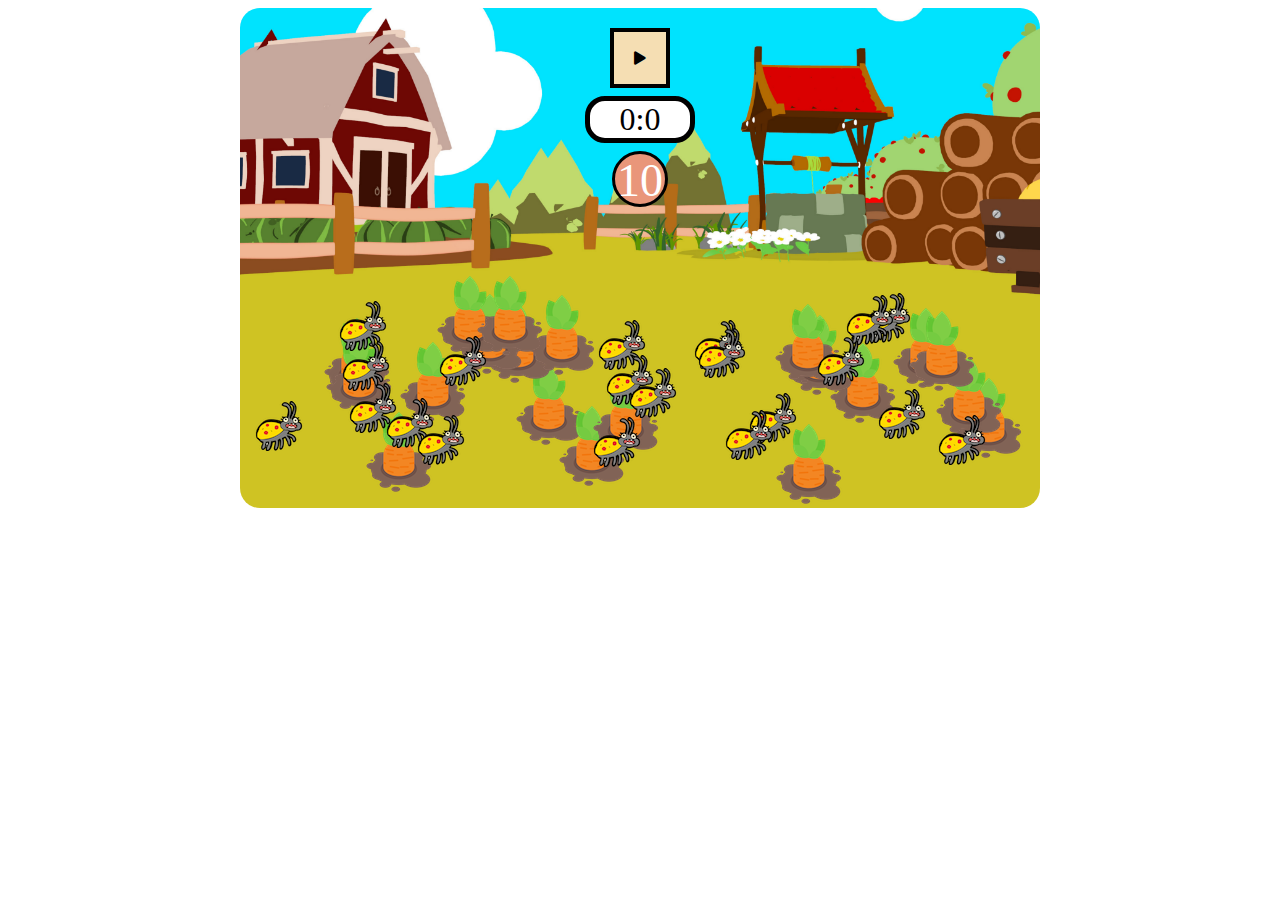
<file: carrot/index.html>
<!DOCTYPE html>
<html lang="en">
<head>
  <meta charset="UTF-8">
  <meta http-equiv="X-UA-Compatible" content="IE=edge">
  <meta name="viewport" content="width=device-width, initial-scale=1.0">
  <title>Document</title>
  <link rel="stylesheet" href="style.css">
  <script src="main.js" defer></script>
  <link rel="stylesheet" href="https://cdnjs.cloudflare.com/ajax/libs/font-awesome/5.8.2/css/all.min.css" />
</head>
<body>
  <section class="game">
    <header class="game__header">
      <button class="game__button">
        <i class="fas fa-play"></i>
      </button>
      <span class="game__timer">0:0</span>
      <span class="game__score">10</span>
    </header>
    <section class="game__field"></section>
  </section>
  <section class="pop-up pop-up--hide">
    <button class="pop-up__refresh">
      <i class="fas fa-redo"></i>
    </button>
    <span class="pop-up__message">hello</span>
  </section>


</body>
</html>
</file>
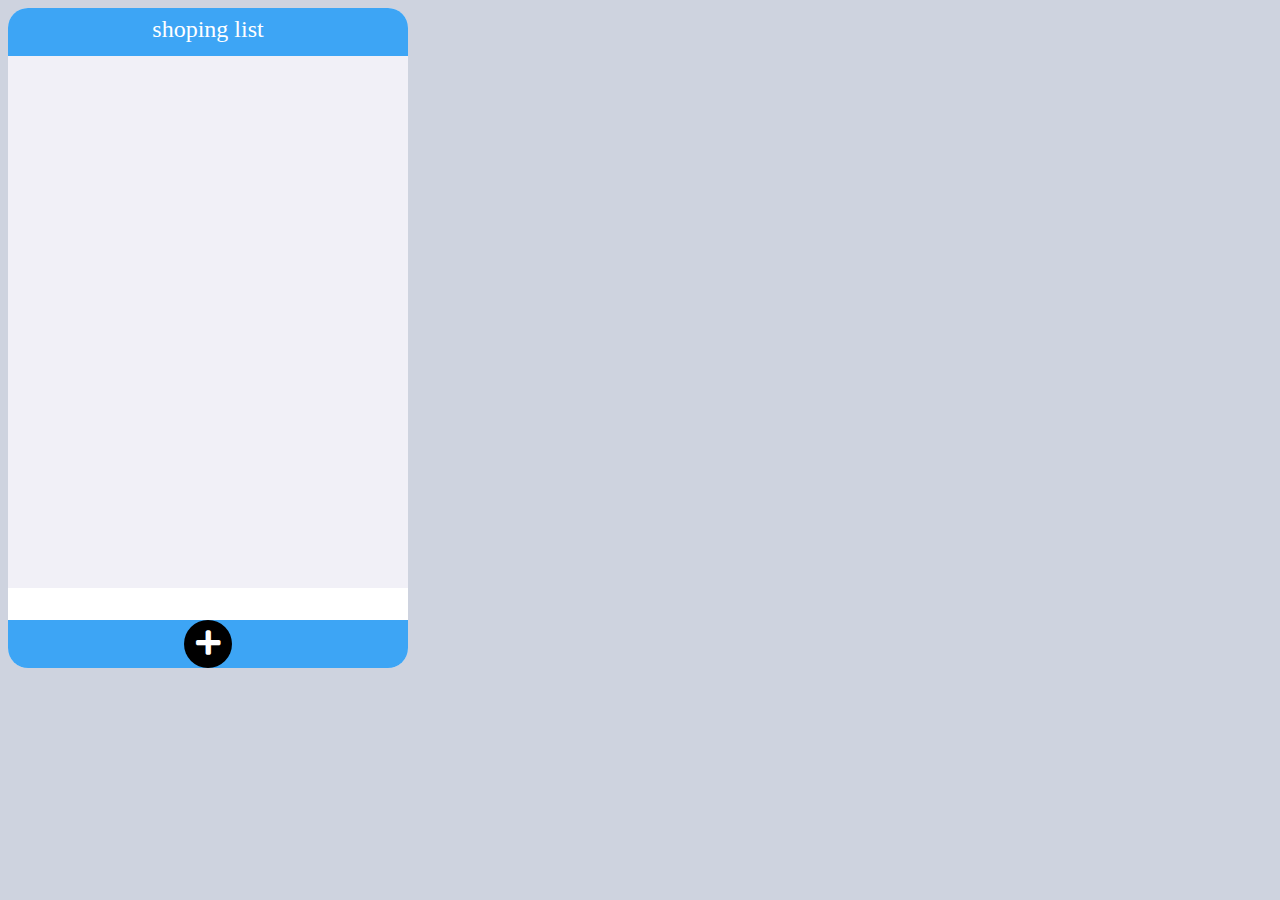
<file: shopping/index.html>
<!DOCTYPE html>
<html lang="en">
<head>
  <meta charset="UTF-8">
  <meta http-equiv="X-UA-Compatible" content="IE=edge">
  <meta name="viewport" content="width=device-width, initial-scale=1.0">
  <title>Document</title>
  <script src="main.js" defer></script>
  <link rel="stylesheet" href="style.css">
  <link rel="stylesheet" href="https://cdnjs.cloudflare.com/ajax/libs/font-awesome/5.8.2/css/all.min.css" />

</head> 
<body>
  <section class="list">
      <header class="header">shoping list</header>
      <ul class="items">
      </ul>
      <footer class="footer">
        <form class="new-form">
          <input type="text" class="footer__input">
          <button class="footer__button">
              <i class="fas fa-plus"></i>
          </button>
        </form>
      </footer>
  </section>
</body>
</html>
</file>
<file: carrot/style.css>
body {
  text-align: center;
}

button {
  border: none;
  outline: none;
  cursor: pointer;
}

.game {
  display: flex;
  margin: auto;
  flex-direction: column;
  width: 800px;
  height: 500px;
  background: url(img/background.png) center/cover;
  border-radius: 20px;
}

.game__header {
  display: flex;
  flex-direction: column;
  align-items: center;
  padding: 20px;
}

.game__button {
  width: 60px;
  height: 60px;
  background-color: wheat;
  border: 4px solid black;
  transition: transform 300ms ease-in;
}

.game__button:hover {
  transform: scale(1.1);
}

.game__timer {
  width: 100px;
  background-color: #fff;
  text-align: center;
  border: 5px solid black;
  border-radius: 20px;
  font-size: 32px;
  margin-top: 8px;

}

.game__score {
  text-align: center;
  width: 50px;
  height: 50px;
  margin-top: 8px;
  font-size: 46px;
  border-radius: 50%;
  border: 3px solid black;
  background-color: darksalmon;
  color: #fff;
}

.game__field {
  width: 100%;
  height: 100%;
  margin-top: 40px;
  position: relative;
}

.pop-up--hide {
  display: none;
}

.pop-up {
  
  margin: auto;
  width: 400px;
  height: 140px;
  padding: 20px;
  border-radius: 20px;
  background-color: #00000090;
  color: #fff;
  text-align: center;
  transform: translateY(-150%);
}

.pop-up__refresh {
  width: 60px;
  height: 60px;
  font-size: 24px;
  background-color: wheat;
  border: 2px solid black;
  border-radius: 50%;
}

.pop-up__message {
  display: block;

}
</file>
<file: shopping/style.css>
* {
  box-sizing: border-box;
}

ul { 
  padding: 0;
}

body {
  background-color: #ced3df;
}

button { 
  outline: none;
  background: transparent;
  border: none;
  cursor: pointer;
}
.list { 
  width: 400px;
  text-align: center;
  background-color: #f1f0f7;
  border-radius: 20px;
}               

.header {
  height: 48px;
  padding: 8px;
  font-size: 24px;
  background-color: #3da5f5;
  border-radius: 20px 20px 0 0;
  color: #fff;
}

.items {
  height: 500px;
  overflow-y: auto;
}

.item{
  display: flex;
  justify-content: space-between;
  padding: 8px 32px;

}

.item__delete { 
  font-size: 16px;
  transition: all 300ms ease-in;
  transform: scale(1.1);
}

.item__delete:hover { 
  color: red;
}

.item__divider{
  width: 90%;
  height: 1px;
  background-color: lightgray;
  margin: auto;
}

.footer {
  background-color: #3da5f5;
  border-radius: 0 0 20px 20px;
}

.footer__input {
  width: 100%;
  height: 32px;
  border: none;
  outline: none;
  font-size: 24px;
  padding: 0 16px;
}

.footer__button {
  width: 48px;
  height: 48px;
  background-color: #000;
  border-radius: 50%;
  font-size: 28px;
  color: #fff;
  transition: all 300ms ease-in;
}

.footer__button:hover {
  transform: scale(1.1);
}
</file>
